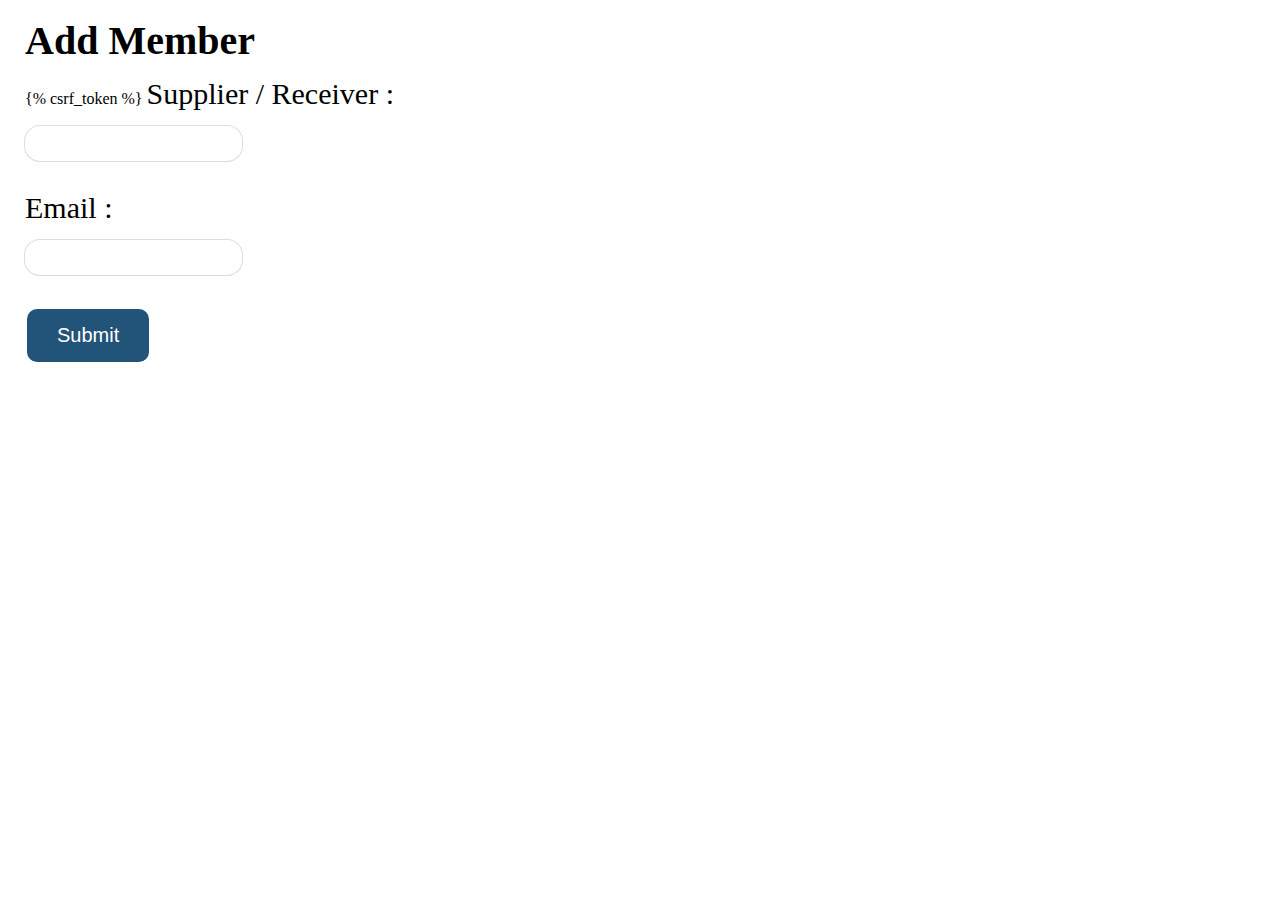
<file: members/templates/add.html>
<!DOCTYPE html>
<html lang="en">
<head>
    <meta charset="UTF-8">
    <meta http-equiv="X-UA-Compatible" content="IE=edge">
    <meta name="viewport" content="width=device-width, initial-scale=1.0">
    <title>Add Member</title>
    <link rel="stylesheet" href="css/style.css">
</head>
<body>
    <div class="container add_member">
        <div class="add_member_heading">
            <h1>Add Member</h1>
        </div>

       
       <div class="add_member_content">
        <form action="addrecord/" method="post">
            {% csrf_token %}

            <label for="Email">Supplier / Receiver :</label>

        <div class="input_field">
               <input name="first">

            </div>

            <label for="Email">Email :</label>
            <div class="input_field">
                <input name="last">

            </div>

            <input type="submit" value="Submit">

            </form>
       </div>
    </div>
</body>
</html>
</file>
<file: members/templates/css/style.css>
* 
{
    margin: 0;
    padding: 0;
    box-sizing: border-box;
    outline: 0;
}

a {
    display: inline-block;
    text-decoration: none;
}

ul, ol {
    list-style: none;
}

h1,h2,h3,h4,h5,h6 {
    line-height: .8;
    padding: 0;
    margin: 0;
}

/* ======= CSS Reset ends here ======== */

.container {
    padding: 0 25px;
}

/* ======= Member info page style =======*/


.members_info .member_heading {
    padding: 25px 0 20px;
}
.members_info .member_heading h1{
    font-size: 40px;
}

.members_info .members_content {
    padding-top: 20px;
}
.members_info .members_content table{
    box-shadow: rgba(0, 0, 0, 0.02) 0px 1px 3px 0px, rgba(27, 31, 35, 0.15) 0px 0px 0px 1px;
}
.members_info .members_content table th{
    padding: 20px;
    box-shadow: rgba(0, 0, 0, 0.02) 0px 1px 3px 0px, rgba(27, 31, 35, 0.15) 0px 0px 0px 1px;
    font-size: 24px;
}
.members_info .members_content table td{
    padding: 20px;
    box-shadow: rgba(0, 0, 0, 0.02) 0px 1px 3px 0px, rgba(27, 31, 35, 0.15) 0px 0px 0px 1px;
    font-size: 24px;
}

.members_info .members_content .add_btn a {
    background-color: #225378;
    color: #fff;
    padding: 10px 20px;
    border-radius: 10px;
    margin-top: 50px;
    font-size: 20px;
    transition: all linear 0.5s;
}
.members_info .members_content .add_btn a:hover {
    background-color: #1D6679;
    color: #fff;
}


/* ======= Add member page style =======*/

.add_member .add_member_heading {
    padding: 25px 0 20px;
}
.add_member .add_member_heading h1{
    font-size: 40px;
}
.add_member .add_member_content label{
    font-size: 30px;
}

.add_member .add_member_content .input_field input {
    padding: 10px 20px;
    outline: 0;
    border: none;
    box-shadow: rgba(0, 0, 0, 0.02) 0px 1px 3px 0px, rgba(27, 31, 35, 0.15) 0px 0px 0px 1px;
    border-radius: 15px;
    margin: 15px 0 30px;
}
.add_member .add_member_content .input_field input[placeholder] {
    font-size: 24px;
}

.add_member .add_member_content .input_field input[type=button],
    input[type=submit] {
        background-color: #225378;
        border: none;
        border-radius: 10px;
        color: #fff;
        cursor: pointer;
        font-size: 20px;
        padding: 15px 30px;
        margin: 4px 2px;
        transition: all linear 0.5s;
        text-decoration: none;
}
.add_member .add_member_content .input_field input[type=button],
      input[type=submit]:hover {
        background-color: #1D6679;
        color: #fff;
}
</file>
